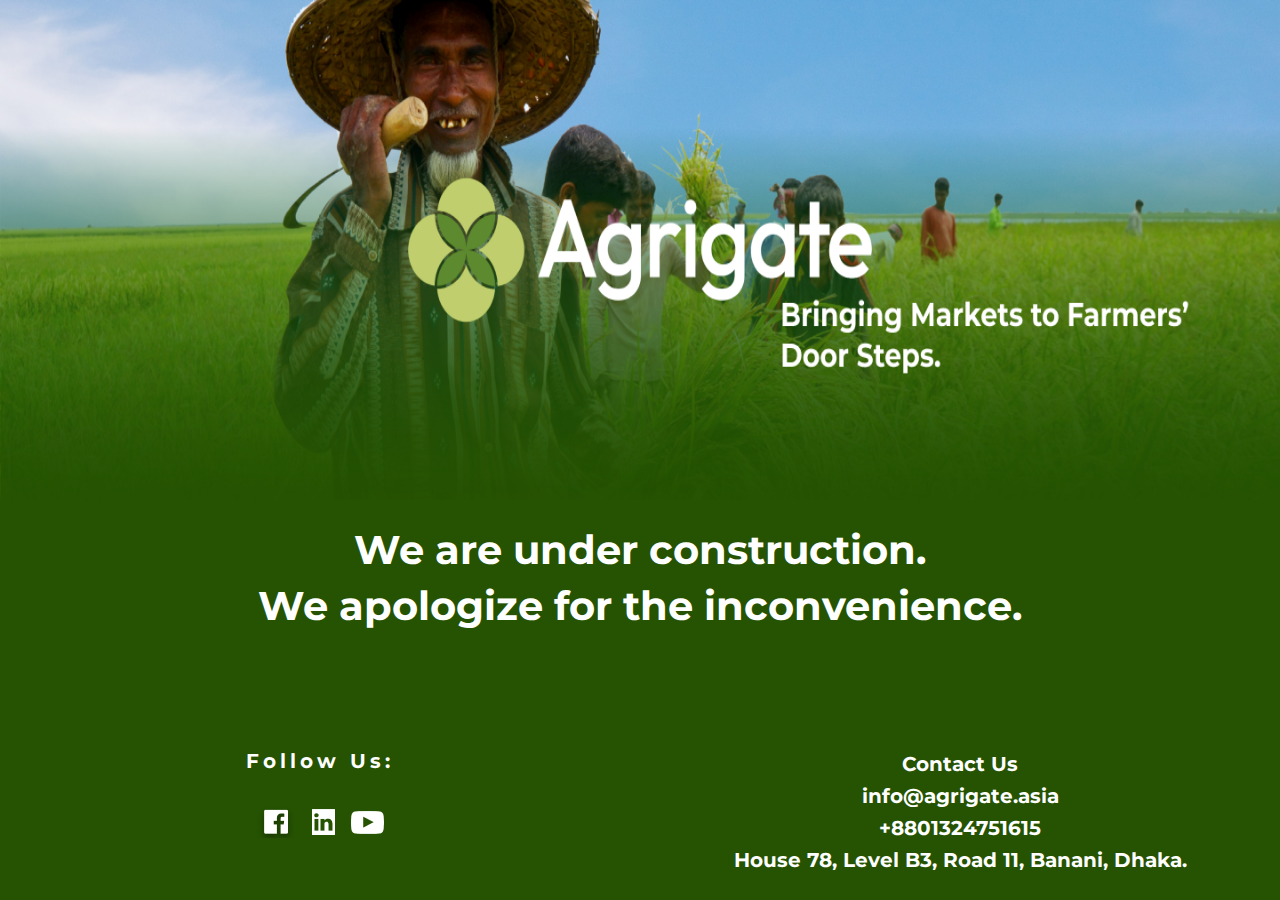
<file: index.html>
<html lang="en">
  <head>
    <meta charset="UTF-8" />
    <meta http-equiv="X-UA-Compatible" content="IE=edge" />
    <meta name="viewport" content="width=device-width, initial-scale=1.0" />
    <title>Agrigate</title>
    <link rel="stylesheet" href="style.css" />
  </head>
  <link
    rel="stylesheet"
    href="https://cdn.jsdelivr.net/npm/bootstrap@4.0.0/dist/css/bootstrap.min.css"
    integrity="sha384-Gn5384xqQ1aoWXA+058RXPxPg6fy4IWvTNh0E263XmFcJlSAwiGgFAW/dAiS6JXm"
    crossorigin="anonymous"
  />
  <body>
    <!-- ---------------------------------------- banner image section ---------------------------------------- -->

    <section>
      <div class="bg-image"></div>
    </section>

    <!-- ---------------------------------------- banner image section ---------------------------------------- -->

    <!-- ------------------------------------------- content section ------------------------------------------ -->
    <section>
      <div>
        <div class="constrcution_div">
          <p class="construction_text_1">We are under construction.</p>
          <p class="construction_text_2">We apologize for the inconvenience.</p>
        </div>
      </div>

      <div class="footer-part">
        <div class="row" style="margin: 0; padding: 0">
          <div class="col-md-6">
            <div>
              <div>
                <p class="follow-us-text">Follow Us:</p>
              </div>
              <div class="footer-url-links">
                <a href=""><img src="images/fb_logo.png" alt="" /></a>
                <a href="" class="second-url-link"
                  ><img src="images/ln.png" alt=""
                /></a>
                <a href="" class="second-url-link"
                  ><img src="images/yt.png" alt=""
                /></a>
              </div>
            </div>
          </div>

          <div class="col-md-6">
            <div class="footer-second-column">
              <p>Contact Us</p>
              <p>info@agrigate.asia</p>
              <p>+8801324751615</p>
              <p>House 78, Level B3, Road 11, Banani, Dhaka.</p>
            </div>
          </div>
        </div>
      </div>
    </section>
    <!-- ------------------------------------------- content section ------------------------------------------ -->

    <div></div>
  </body>
  <script
    src="https://code.jquery.com/jquery-3.2.1.slim.min.js"
    integrity="sha384-KJ3o2DKtIkvYIK3UENzmM7KCkRr/rE9/Qpg6aAZGJwFDMVNA/GpGFF93hXpG5KkN"
    crossorigin="anonymous"
  ></script>
  <script
    src="https://cdn.jsdelivr.net/npm/popper.js@1.12.9/dist/umd/popper.min.js"
    integrity="sha384-ApNbgh9B+Y1QKtv3Rn7W3mgPxhU9K/ScQsAP7hUibX39j7fakFPskvXusvfa0b4Q"
    crossorigin="anonymous"
  ></script>
  <script
    src="https://cdn.jsdelivr.net/npm/bootstrap@4.0.0/dist/js/bootstrap.min.js"
    integrity="sha384-JZR6Spejh4U02d8jOt6vLEHfe/JQGiRRSQQxSfFWpi1MquVdAyjUar5+76PVCmYl"
    crossorigin="anonymous"
  ></script>
</html>
</file>
<file: style.css>
@import url("https://fonts.googleapis.com/css2?family=Montserrat&display=swap");

* {
  margin: 0;
  padding: 0;
  font-family: "Montserrat", sans-serif;
}

body {
  background-color: #255302 !important;
}

.bg-image {
  background-image: url("images/agrigate_pc.png");
  height: 500px;
  /* height: 233px; */
  background-repeat: no-repeat;
  background-size: 100% 100%;
}

.construction_text_1 {
  margin-top: 20px;
  color: white;
  text-align: center;
  font-size: 40px;
  font-weight: 700;
}

.construction_text_2 {
  color: white;
  text-align: center;
  font-size: 40px;
  font-weight: 700;
  margin-top: -20px;
  /* line-height: 10px; */
}

.footer-part {
  margin-top: 120px;
}

.follow-us-text {
  color: white;
  text-align: center;
  font-size: 20px;
  font-weight: 700;
  line-height: 10px;
  letter-spacing: 4px;
}

.footer-url-links {
  /* display: flex;
  justify-content: space-between; */
  display: block;
  margin: auto;
  margin-top: 40px;
  text-align: center;
}

.second-url-link {
  margin-left: 12px;
}

.footer-second-column {
  text-align: center;
  font-size: 20px;
  font-weight: 700;
  color: white;
  line-height: 16px;
}

/* --------------------------------------------- media screen for tab ( portrait ) ------------------------------------------- */

@media only screen and (min-device-width: 481px) and (max-device-width: 1024px) and (orientation: portrait) {
}

/* ------------------------------------------------------------------------------------ end - media screen for tab ( portrait )  */

/* ------------------------------------------ media screen for tab (landscape) ------------------------------------------------- */

@media only screen and (min-device-width: 481px) and (max-device-width: 1024px) and (orientation: landscape) {
  /* For landscape layouts only */
}

/* -------------------------------------------------------------------------------------- end - media screen for tab (landscape) */

/* --------------------------------------------- media screen for tab (pro) portrait ------------------------------------------- */

@media only screen and (min-device-width: 1024px) and (max-device-width: 1366px) and (-webkit-min-device-pixel-ratio: 2) and (orientation: portrait) {
}

/* ---------------------------------------------------------------------------------- end - media screen for tab (pro) portrait */

/* ---------------------------------------------- media screen for tab ( pro ) landscape --------------------------------------- */

@media only screen and (min-device-width: 1366px) and (min-device-height: 1024px) and (-webkit-min-device-pixel-ratio: 2) and (orientation: landscape) {
}

/* ------------------------------------------------------------------------------- end - media screen for tab ( pro ) landscape  */

/* ------------------------------------------------------- media screen for mobile devices ------------------------------------- */
@media only screen and (max-width: 600px) {
  .bg-image {
    background-image: url("images/agrigate_mobile.png");
    height: 300px;
    /* height: 233px; */
    background-repeat: no-repeat;
    background-size: 100% 100%;
  }

  .construction_text_1,
  .construction_text_2 {
    font-size: 20px;
  }

  .construction_text_2 {
    margin-top: -12px;
  }

  .footer-part {
    margin-top: 40px;
  }

  .footer-url-links {
    margin-top: 14px;
  }

  .footer-second-column {
    font-size: 16px;
    margin-top: 50px;
    line-height: 14px;
  }
}

/* --------------------------------------------------------------------------------------  end - media screen for mobile devices */

/* ---------------------------------------- media screen for 1366 x 768 desktop screens ---------------------------------------- */

@media only screen and (device-width: 1366px) and (device-height: 768px) {
}

/* --------------------------------------------------------------------------- end - media screen for 1366 x 768 desktop screens */
</file>
